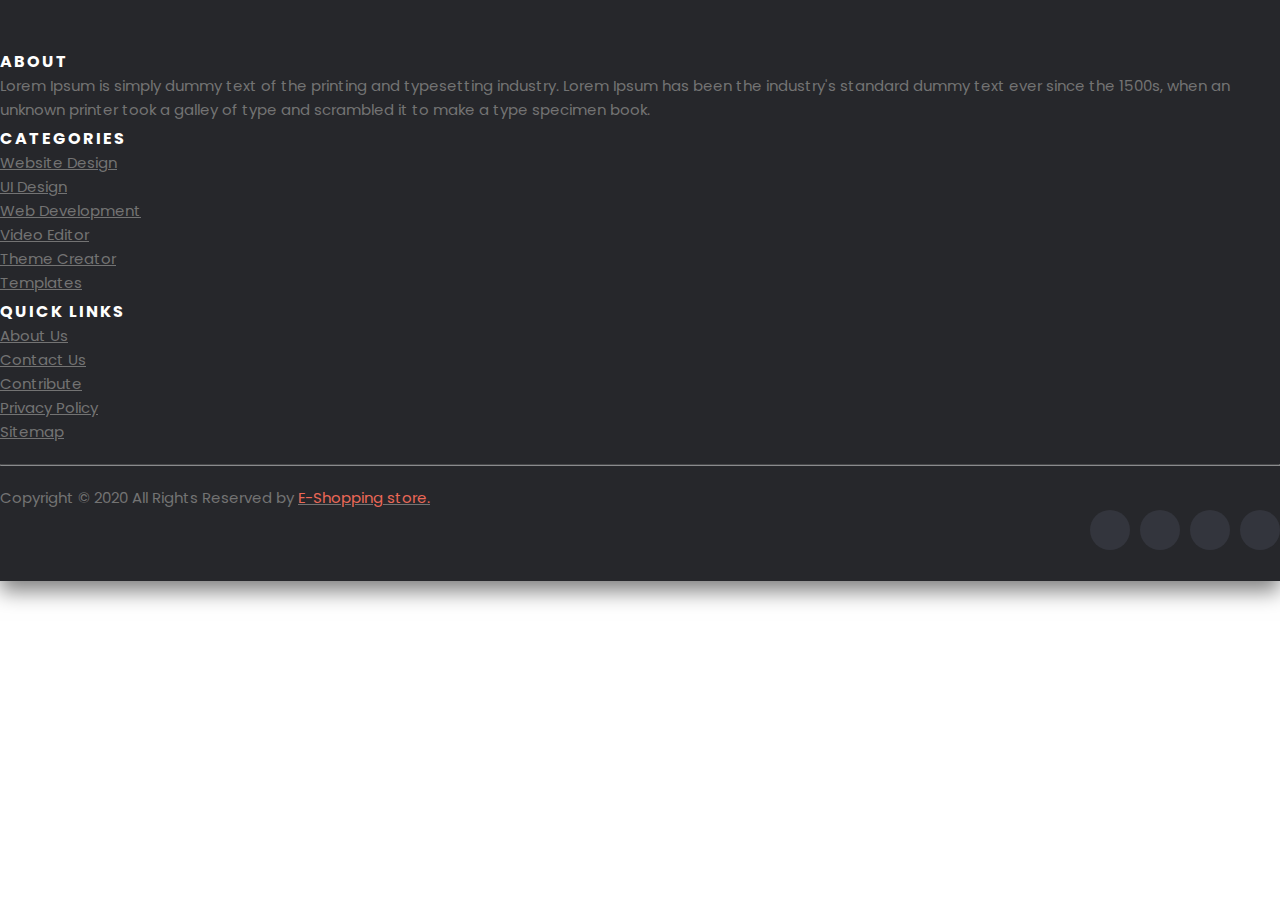
<file: woman_section/footer/index.html>
<!DOCTYPE html>
<html>
<head>
<title>How to Create Responsive Footer in Html CSS and Bootstrap Create Professional Footer </title>
<meta name="viewport" content="width=device-width, initial-scale=1.0">
<link rel="stylesheet" href="https://stackpath.bootstrapcdn.com/bootstrap/4.1.3/css/bootstrap.min.css" integrity="sha384-MCw98/SFnGE8fJT3GXwEOngsV7Zt27NXFoaoApmYm81iuXoPkFOJwJ8ERdknLPMO" crossorigin="anonymous">
<link rel="stylesheet" href="https://cdnjs.cloudflare.com/ajax/libs/font-awesome/5.15.1/css/all.min.css" integrity="sha512-+4zCK9k+qNFUR5X+cKL9EIR+ZOhtIloNl9GIKS57V1MyNsYpYcUrUeQc9vNfzsWfV28IaLL3i96P9sdNyeRssA==" crossorigin="anonymous" />
<link rel="stylesheet" href="style.css">
</head>
<body>
<footer class="site-footer">
<div class="container">
<div class="row">
<div class="col-sm-12 col-md-6">
<h6>About</h6>
<p class="text-justify">Lorem Ipsum is simply dummy text of the printing and typesetting industry. Lorem Ipsum has been the industry's standard dummy text ever since the 1500s, when an unknown printer took a galley of type and scrambled it to make a type specimen book.</p>
</div>
<div class="col-6 col-md-3">
<h6>Categories</h6>
<ul class="footer-links ">
<li><a href="#">Website Design</a></li>
<li><a href="#">UI Design</a></li>
<li><a href="#">Web Development</a></li>
<li><a href="#">Video Editor</a></li>
<li><a href="#">Theme Creator</a></li>
<li><a href="#">Templates</a></li>
</ul>
</div>
<div class="col-6 col-md-3">
<h6>Quick Links</h6>
<ul class="footer-links">
<li><a href="#">About Us</a></li>
<li><a href="#">Contact Us</a></li>
<li><a href="#">Contribute</a></li>
<li><a href="#">Privacy Policy</a></li>
<li><a href="#">Sitemap</a></li>
</ul>
</div>
</div>
<hr class="small">
</div>
<div class="container">
<div class="row">
<div class="col-md-8 col-sm-6 col-12">
<p class="copyright-text">Copyright © 2020 All Rights Reserved by
<a href="#"><span class="logo">E-Shopping store.</span></a>
</p>
</div>
<div class="col-md-4 col-sm-6 col-12">
<ul class="social-icons">
<li><a class="facebook" href="#"><i class="fab fa-facebook-f"></i></a></li>
<li><a class="twitter" href="#"><i class="fab fa-twitter"></i></a></li>
<li><a class="dribbble" href="#"><i class="fab fa-dribbble"></i></a></li>
<li><a class="linkedin" href="#"><i class="fab fa-linkedin-in"></i></a></li>
</ul>
</div>
</div>
</div>
</footer>
<script src="https://code.jquery.com/jquery-3.3.1.slim.min.js" integrity="sha384-q8i/X+965DzO0rT7abK41JStQIAqVgRVzpbzo5smXKp4YfRvH+8abtTE1Pi6jizo" crossorigin="anonymous"></script>
<script src="https://cdnjs.cloudflare.com/ajax/libs/popper.js/1.14.3/umd/popper.min.js" integrity="sha384-ZMP7rVo3mIykV+2+9J3UJ46jBk0WLaUAdn689aCwoqbBJiSnjAK/l8WvCWPIPm49" crossorigin="anonymous"></script>
<script src="https://stackpath.bootstrapcdn.com/bootstrap/4.1.3/js/bootstrap.min.js" integrity="sha384-ChfqqxuZUCnJSK3+MXmPNIyE6ZbWh2IMqE241rYiqJxyMiZ6OW/JmZQ5stwEULTy" crossorigin="anonymous"></script>
</body>
</html>
</file>
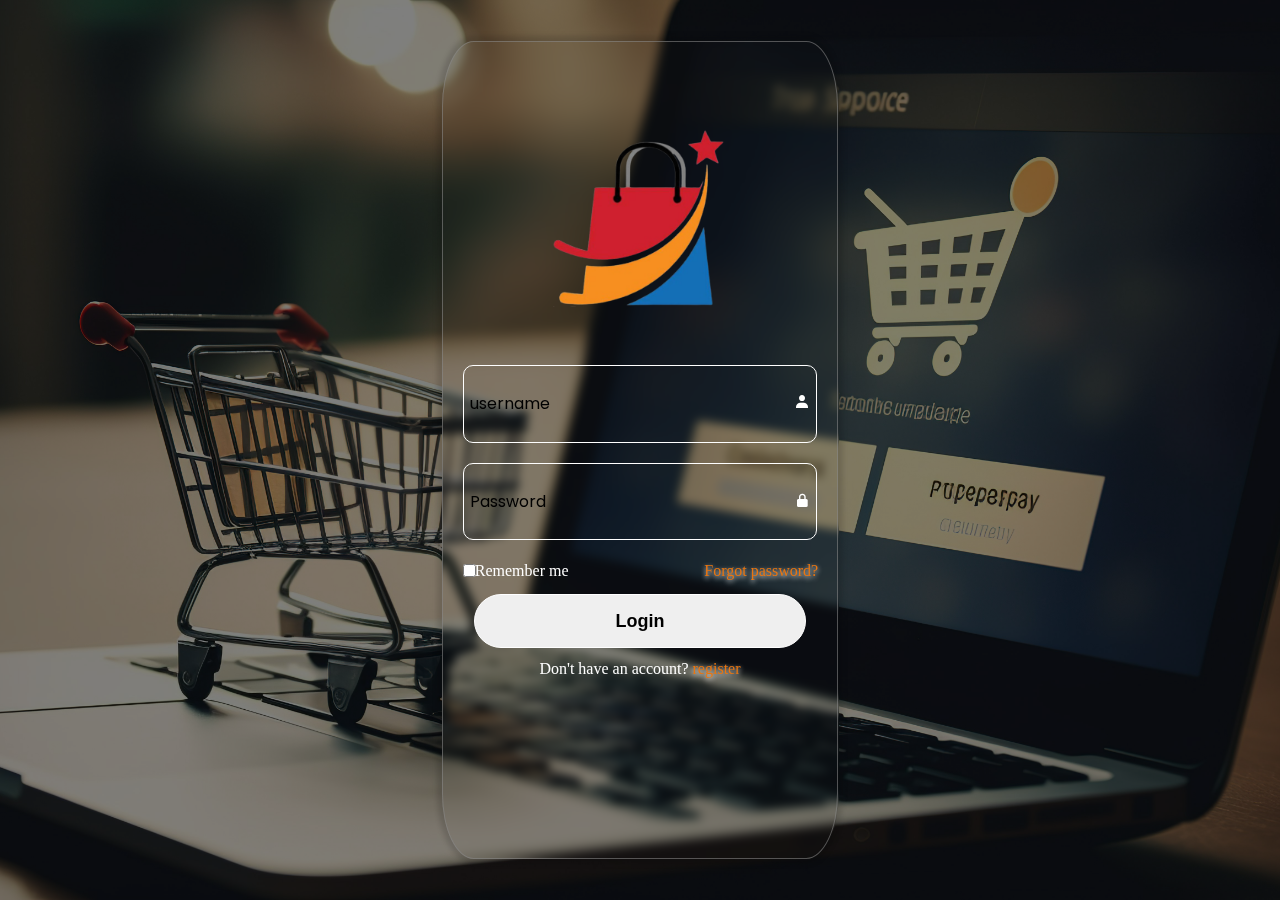
<file: Login/login_page.html>
<!DOCTYPE html>
<html lang="en">

<head>
    <meta charset="UTF-8">
    <meta name="viewport" content="width=device-width, initial-scale=1.0">
    <title>Login | to E-Shopping Store</title>
    <link rel="stylesheet" href="sign_style.css">
    <link href='https://unpkg.com/boxicons@2.1.4/css/boxicons.min.css' rel='stylesheet'>
</head>

<body>
    <div class="back">    </div>

        <div class="container">
            <h1><img src="resorces/logo.png" alt="LOGO"></h1>
            <div class="input-box">
                <input type="text" placeholder="username" required>
                <i class="bx bxs-user"></i>
            </div>
            <div class="input-box">
                <input type="text" placeholder="Password" required>
                <i class="bx bxs-lock-alt"></i> 
            </div>
            <div class="remember_frogot">
                <label>
                    <input type="checkbox">Remember me
                </label>
                <a href="#">Forgot password?</a>
            </div>
            <button type="submit" class="button">Login</button>
            <div class="acc">
                <p>Don't have an account? <a href="#">register</a></p>
            </div>
            
        </div>
        

    </body>

</html>
</file>
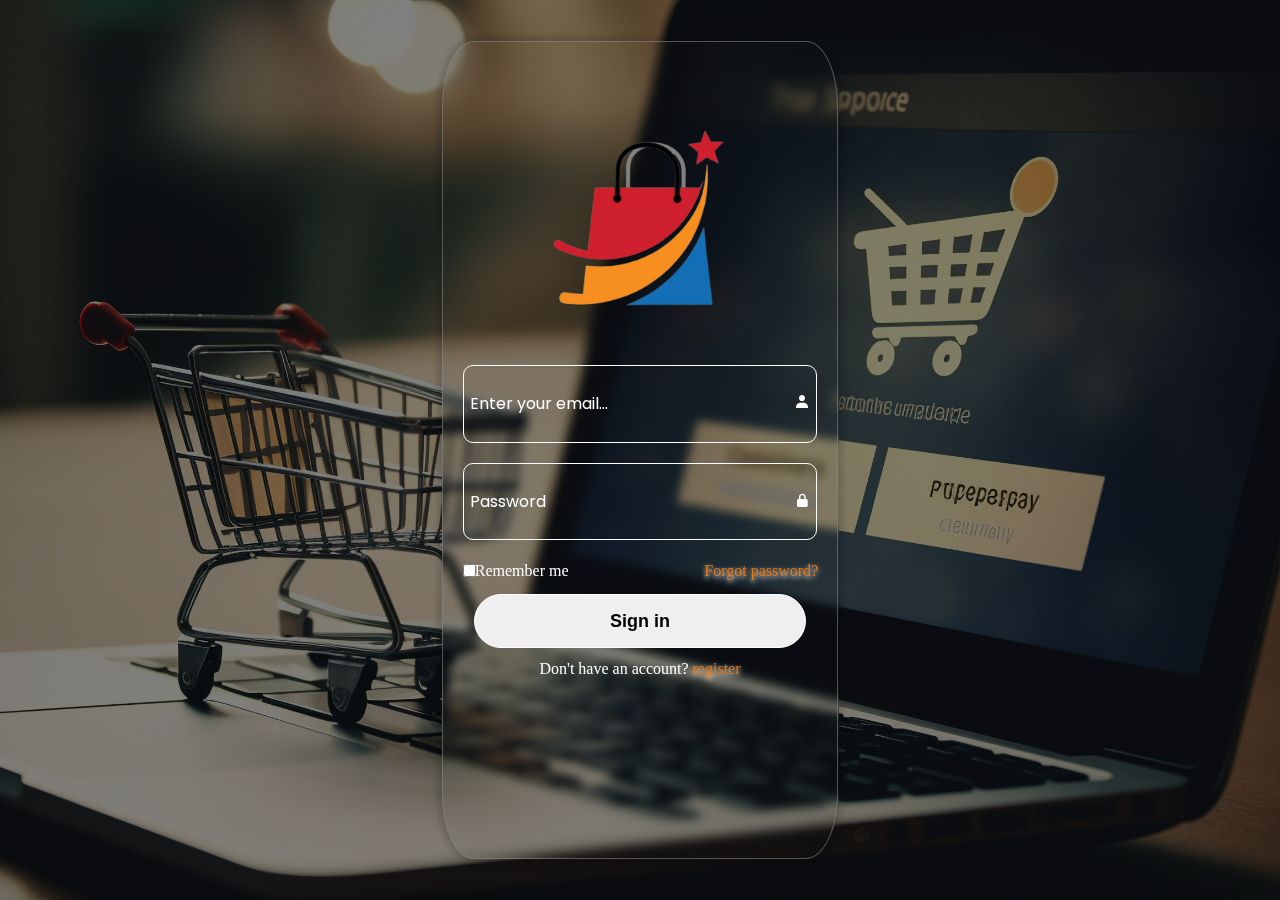
<file: signn in/sign_page.html>
<!DOCTYPE html>
<html lang="en">

<head>
    <meta charset="UTF-8">
    <meta name="viewport" content="width=device-width, initial-scale=1.0">
    <title>Login | to E-Shopping Store</title>
    <link rel="stylesheet" href="sign_style.css">
    <link href='https://unpkg.com/boxicons@2.1.4/css/boxicons.min.css' rel='stylesheet'>
</head>

<body>
    <div class="back">    </div>

        <div class="container">
            <h1><img src="resorces/logo.png" alt="LOGO"></h1>
            <div class="input-box">
                <input type="text" placeholder="Enter your email..." required>
                <i class="bx bxs-user"></i>
            </div>
            <div class="input-box">
                <input type="text" placeholder="Password" required>
                <i class="bx bxs-lock-alt"></i> 
            </div>
            <div class="remember_frogot">
                <label>
                    <input type="checkbox">Remember me
                </label>
                <a href="#">Forgot password?</a>
            </div>
                
                <button type="submit" class="button">Sign in</button>
            <div class="acc">
                <p>Don't have an account? <a href="#">register</a></p>
            </div>
            
        </div>
        

    </body>

</html>
</file>
<file: woman_section/footer/style.css>
@import url('https://fonts.googleapis.com/css2?family=Poppins:wght@200;300;400;500;600;700;800;900&display=swap');
*{
margin:0;
padding:0;
box-sizing: border-box;
}
body{
font-family: 'Poppins', sans-serif;
min-height: 100vh;
display: block;
align-items: center;
justify-content: center;
}
.site-footer {
background-color: #26272b;
padding: 45px 0 20px;
font-size: 15px;
line-height: 24px;
color: #737373;
box-shadow: 0 10px 20px rgba(0,0,0,0.5);
}
.site-footer hr {
border-top-color: #bbb;
opacity: 0.5;
}
.site-footer hr.small {
margin: 20px 0;
}
.site-footer h6 {
color: #fff;
font-size: 16px;
text-transform: uppercase;
margin-top: 5px;
letter-spacing: 2px;
}
.site-footer a {
color: #737373;
}
.site-footer a:hover {
color: #fff;
text-decoration: none;
}
.footer-links {
padding-left: 0;
list-style: none;
}
.footer-links li {
display: block;
}
.footer-links a {
color: #737373;
}
.footer-links a:active,
.footer-links a:focus,
.footer-links a:hover {
color: #fff;
text-decoration: none;
}
.site-footer .social-icons {
text-align: right;
}
.site-footer .social-icons a {
width: 40px;
height: 40px;
line-height: 40px;
margin-left: 6px;
margin-right: 0;
border-radius: 100%;
background-color: #33353d;
}
.copyright-text {
margin: 0;
}
@media (max-width: 991px) {
.site-footer [class^="col-"] {
margin-bottom: 30px;
}
}
@media (max-width: 767px) {
.site-footer {
padding-bottom: 0;
}
.site-footer .copyright-text,
.site-footer .social-icons {
text-align: center;
}
}
.social-icons {
padding-left: 0;
margin-bottom: 0;
list-style: none;
}
.social-icons li {
display: inline-block;
margin-bottom: 4px;
}
.social-icons a {
background-color: #eceeef;
color: #818a91;
font-size: 16px;
display: inline-block;
line-height: 44px;
width: 44px;
height: 44px;
text-align: center;
margin-right: 8px;
border-radius: 100%;
-webkit-transition: all 0.2s linear;
-o-transition: all 0.2s linear;
transition: all 0.2s linear;
}
.logo{
color:#eb6857;
}
.social-icons a:active,
.social-icons a:focus,
.social-icons a:hover {
color: #fff;
background-color: #29aafe;
}
.social-icons a.facebook:hover {
background-color: #3b5998;
}
.social-icons a.twitter:hover {
background-color: #00aced;
}
.social-icons a.linkedin:hover {
background-color: #007bb6;
}
.social-icons a.dribbble:hover {
background-color: #ea4c89;
}
</file>
<file: Login/sign_style.css>
@import url('https://fonts.googleapis.com/css2?family=Poppins:ital,wght@0,100;0,200;0,300;0,400;0,500;0,600;0,700;0,800;0,900;1,100;1,200;1,300;1,400;1,500;1,600;1,700;1,800;1,900&display=swap');

*{
    margin: 0px;
    padding: 0px;
    box-sizing: border-box;
    font-family: poppins sarif;
}

body{
    display: flex;
    justify-content: center;
    align-items: center;
    min-height: 100vh;
    text-align: center;
    background-image: url(resorces/desktop__bg.jpg);
    background-position: center;
    background-size: cover;  
}
body .back{
    height: 100vh;
    width: 100%;
    background-color: black;
    opacity: 0.50;
    position: absolute;
    top: 0;
}
::-ms-input-placeholder { /* Edge 12 -18 */
    color: rgb(0, 0, 0);
  }
::placeholder {
    color: rgb(0, 0, 0);
    opacity: 1; /* Firefox */
  }
  form input[type=text]{
    font-weight: bold;
    font-size: 10px;

  }
.container{
    color: white;
    background: transparent;
    backdrop-filter: blur(5px);
    border: 1px solid rgba(135, 135, 135, 0.578);
    padding: 15vh 0px 20vh 0px;
    border-radius: 8%;
    text-shadow: rgb(0, 0, 0);
    box-shadow: 0px 0px 5px 5px rgba(0, 0, 0, 0.132);
}
.input-box input{
    height: 7vh;
    width: 25vw;
    background-color: transparent;
    border: 0px solid;
    color: #ffffff;
    border: 0px;
    font-family: poppins;
    font-size: 16px;
    
    
    
}
.input-box {
    color: white;
    border-radius: 10px;
    border: 1px solid rgb(255, 255, 255);
    margin: 20px;
    padding: 0.50vw; 
}
input:focus{
    outline-style: none;
    box-shadow: none;
}
.button{
    width: 26vw;
    height: 6vh;
    margin: 3%;
    border-radius: 5vw;
    border: 1px solid rgb(255, 255, 255);
    cursor: pointer;
    font-family: Arial, Helvetica, sans-serif;
    font-weight: bolder;
    font-size: large;
    box-sizing: border-box;
}
    




.button i {
    margin-right: 10px;
    transition: transform 0.3s, color 0.3s;
}

.button:hover {
    background-color: #2bc035; /* Darker shade of primary color */
    color: white;
}

.button:hover i {
    transform: scale(1.2);
    color: white;
}




.remember_frogot{
    text-align: top;
    padding: 2px 1.5vw;
    display: flex;
    /* gap: 0.50vw; */
    justify-content: space-between;
}

a{
    text-shadow: 0px 2px 5px rgb(255, 255, 255);
    text-decoration: none;
    color: rgb(233, 118, 17);
}
img{
    margin: 0px;
    height: 20vh;
    margin-top:-50px;
    margin-bottom: 30px;
}
</file>
<file: signn in/sign_style.css>
@import url('https://fonts.googleapis.com/css2?family=Poppins:ital,wght@0,100;0,200;0,300;0,400;0,500;0,600;0,700;0,800;0,900;1,100;1,200;1,300;1,400;1,500;1,600;1,700;1,800;1,900&display=swap');

*{
    margin: 0px;
    padding: 0px;
    box-sizing: border-box;
    font-family: poppins sarif;
}

body{
    display: flex;
    justify-content: center;
    align-items: center;
    min-height: 100vh;
    text-align: center;
    background-image: url(resorces/desktop__bg.jpg);
    background-position: center;
    background-size: cover;  
}
body .back{
    height: 100vh;
    width: 100%;
    background-color: black;
    opacity: 0.50;
    position: absolute;
    top: 0;
}
::-ms-input-placeholder { /* Edge 12 -18 */
    color: rgb(0, 0, 0);
  }
::placeholder {
    color: rgb(255, 255, 255);
    opacity: 1; /* Firefox */
  }
  form input[type=text]{
    font-weight: bold;
    font-size: 10px;

  }
.container{
    color: white;
    background: transparent;
    backdrop-filter: blur(5px);
    border: 1px solid rgba(135, 135, 135, 0.578);
    padding: 15vh 0px 20vh 0px;
    border-radius: 8%;
    text-shadow: rgb(0, 0, 0);
    box-shadow: 0px 0px 5px 5px rgba(0, 0, 0, 0.132);
}
.input-box input{
    height: 7vh;
    width: 25vw;
    background-color: transparent;
    border: 0px solid;
    color: #ffffff;
    border: 0px;
    font-family: poppins;
    font-size: 16px;
    
    
    
}
.input-box {
    color: white;
    border-radius: 10px;
    border: 1px solid rgb(255, 255, 255);
    margin: 20px;
    padding: 0.50vw; 
}
input:focus{
    outline-style: none;
    box-shadow: none;
}
.button{
    width: 26vw;
    height: 6vh;
    margin: 3%;
    border-radius: 5vw;
    border: 1px solid rgb(255, 255, 255);
    cursor: pointer;
    font-family: Arial, Helvetica, sans-serif;
    font-weight: bolder;
    font-size: large;
    box-sizing: border-box;
}
    




.button i {
    margin-right: 10px;
    transition: transform 0.3s, color 0.3s;
}

.button:hover {
    background-color: #2bc035; /* Darker shade of primary color */
    color: white;
}

.button:hover i {
    transform: scale(1.2);
    color: white;
}




.remember_frogot{
    text-align: top;
    padding: 2px 1.5vw;
    display: flex;
    /* gap: 0.50vw; */
    justify-content: space-between;
}

a{
    text-shadow: 0px 2px 5px rgb(255, 255, 255);
    text-decoration: none;
    color: rgb(233, 118, 17);
}
img{
    margin: 0px;
    height: 20vh;
    margin-top:-50px;
    margin-bottom: 30px;
}
</file>
